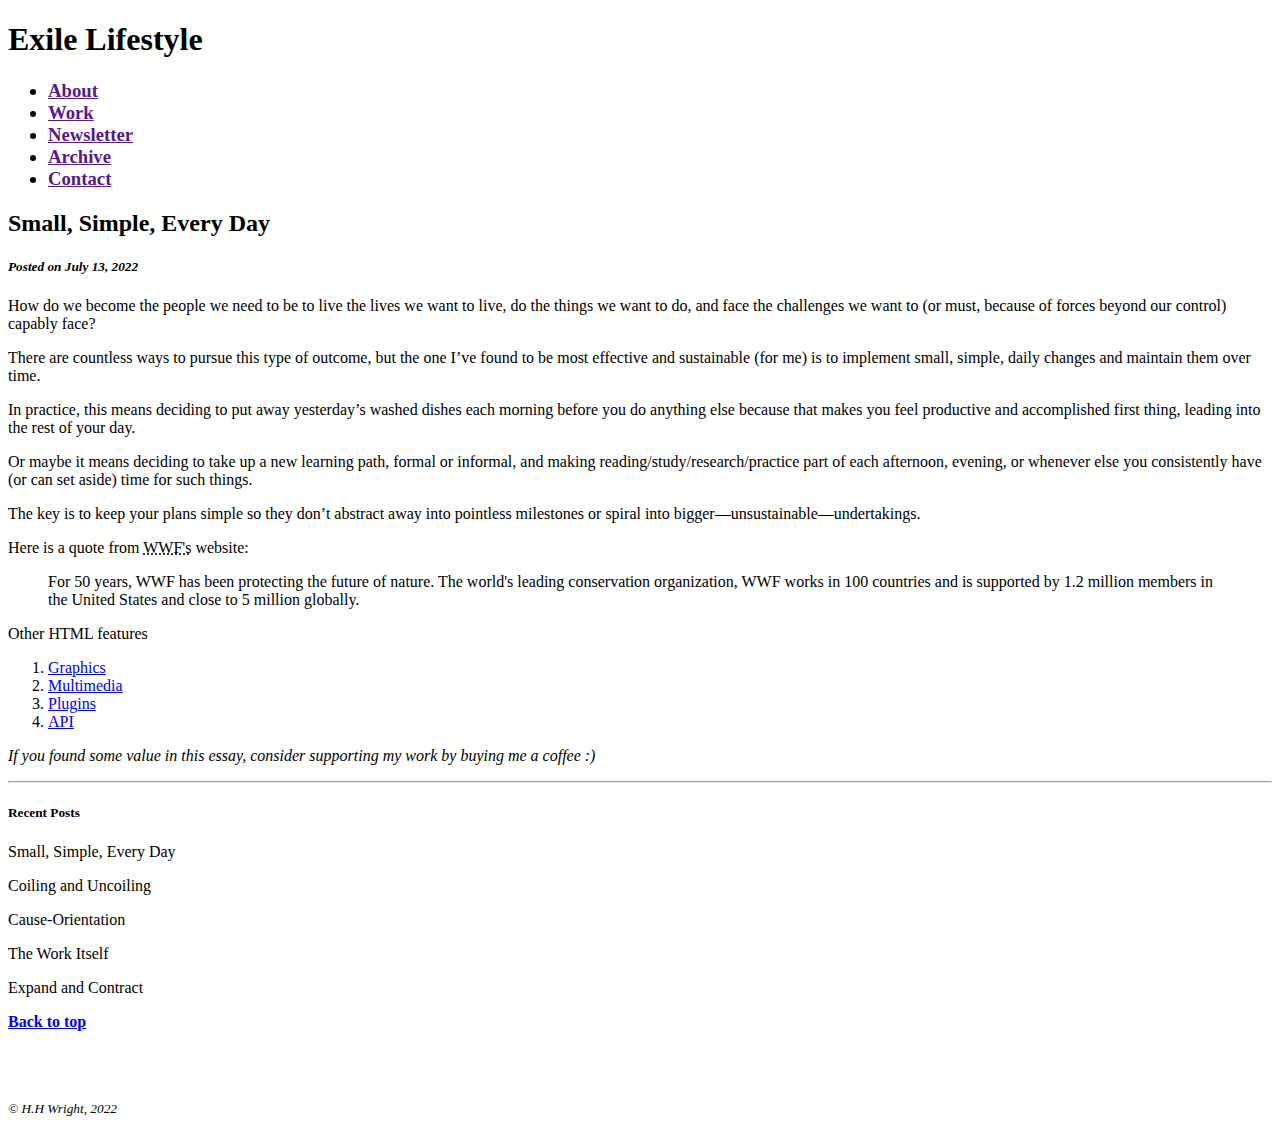
<file: index.html>
<!DOCTYPE html>
<html lang="en">

<head>
    <meta charset="UTF-8">
    <meta http-equiv="X-UA-Compatible" content="IE=edge">
    <meta name="viewport" content="width=device-width, initial-scale=1.0">
    <title>HTML and HTML5</title>
</head>

<body>
    <h1>Exile Lifestyle</h1>
    <h3>
        <ul>
            <li><a href="">About</a></li> 
            <li><a href="">Work</a></li>
            <li><a href="">Newsletter</a></li>
            <li><a href="">Archive</a></li>
            <li><a href="">Contact</a></li>
        </ul>
    </h3>

    <h2 id="title"><b>Small, Simple, Every Day</b></h2>
    <h5><i>Posted on <strong>July 13, 2022</strong></i></h5>

    <p>
        How do we become the people we need to be to live the lives we want to live, do the things we want to do, and
        face the challenges we want to (or must, because of forces beyond our control) capably face?
    </p>
    <p>
        There are countless ways to pursue this type of outcome, but the one I’ve found to be most effective and
        sustainable (for me) is to implement small, simple, daily changes and maintain them over time.
    </p>
    <p>
        In practice, this means deciding to put away yesterday’s washed dishes each morning before you do anything else
        because that makes you feel productive and accomplished first thing, leading into the rest of your day.
    </p>
    <p>
        Or maybe it means deciding to take up a new learning path, formal or informal, and making
        reading/study/research/practice part of each afternoon, evening, or whenever else you consistently have (or can
        set aside) time for such things.
    </p>
    <p>
        The key is to keep your plans simple so they don’t abstract away into pointless milestones or spiral into
        bigger—unsustainable—undertakings.
    </p>
    <p>Here is a quote from <abbr title="World Wild Life">WWF's</abbr> website:</p>
    <blockquote cite="http://www.worldwildlife.org/who/index.html">
        For 50 years, WWF has been protecting the future of nature.
        The world's leading conservation organization,
        WWF works in 100 countries and is supported by
        1.2 million members in the United States and
        close to 5 million globally.
    </blockquote>
    <p>Other HTML features</p>
    <ol>
        <li><a href="graphics.html">Graphics</a></li>
        <li><a href="multimedia.html">Multimedia</a></li>
        <li><a href="plugins.html">Plugins</a></li>
        <li><a href="api.html">API</a></li>
    </ol>
    <p>
        <i>
            If you found some value in this essay, consider supporting my work by buying me a coffee :)
        </i>
    </p>
    <hr>
    <footer>
        <h5>Recent Posts</h5>
        <p>Small, Simple, Every Day</p>
        <p>Coiling and Uncoiling</p>
        <p>Cause-Orientation</p>
        <p>The Work Itself</p>
        <p>Expand and Contract</p>
        <p><b><a href="#title">Back to top</a></b></p>
        <br> <br>
        <p><i><small>© H.H Wright, 2022</small></i></p>
    </footer>
</body>

</html>
</file>
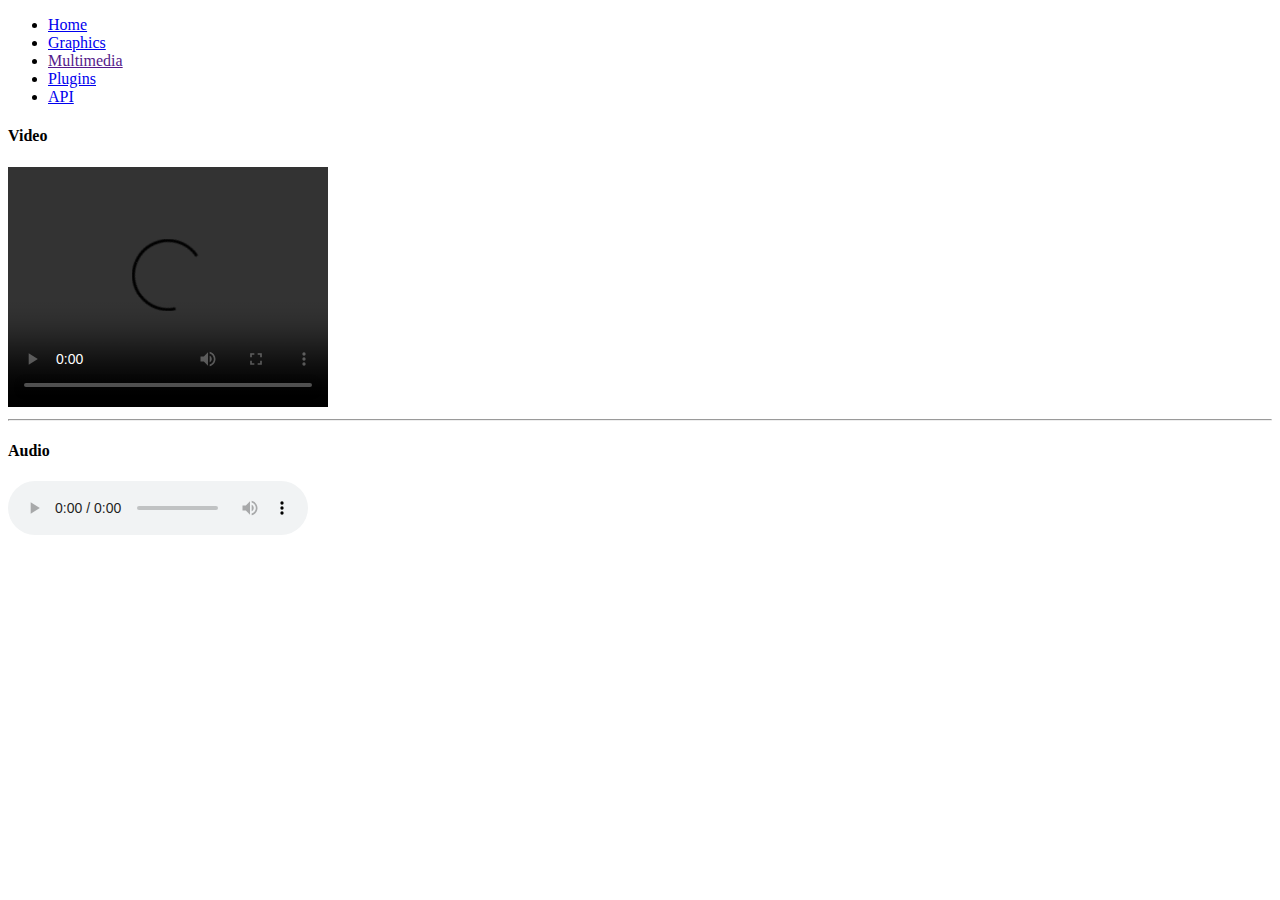
<file: multimedia.html>
<!DOCTYPE html>
<html lang="en">
<head>
    <meta charset="UTF-8">
    <meta http-equiv="X-UA-Compatible" content="IE=edge">
    <meta name="viewport" content="width=device-width, initial-scale=1.0">
    <title>Multimedia</title>
</head>
<body>
    <ul>
        <li><a href="index.html">Home</a></li>
        <li><a href="graphics.html">Graphics</a></li>
        <li><a href="">Multimedia</a></li>
        <li><a href="plugins.html">Plugins</a></li>
        <li><a href="api.html">API</a></li> 
    </ul>
    <h4>Video</h4>
    <video width="320" height="240" controls>
        <source src="https://www.w3schools.com/html/movie.mp4" type="video/mp4">
        <source src="https://www.w3schools.com/html/movie.ogg" type="video/ogg">
      Your browser does not support the video tag.
      </video>
      <hr>
      <h4>Audio</h4>
      <audio controls>
        <source src="https://www.w3schools.com/html/horse.ogg" type="audio/ogg">
        <source src="https://www.w3schools.com/html/horse.mp3" type="audio/mpeg">
      Your browser does not support the audio element.
      </audio>
</body>
</html>
</file>
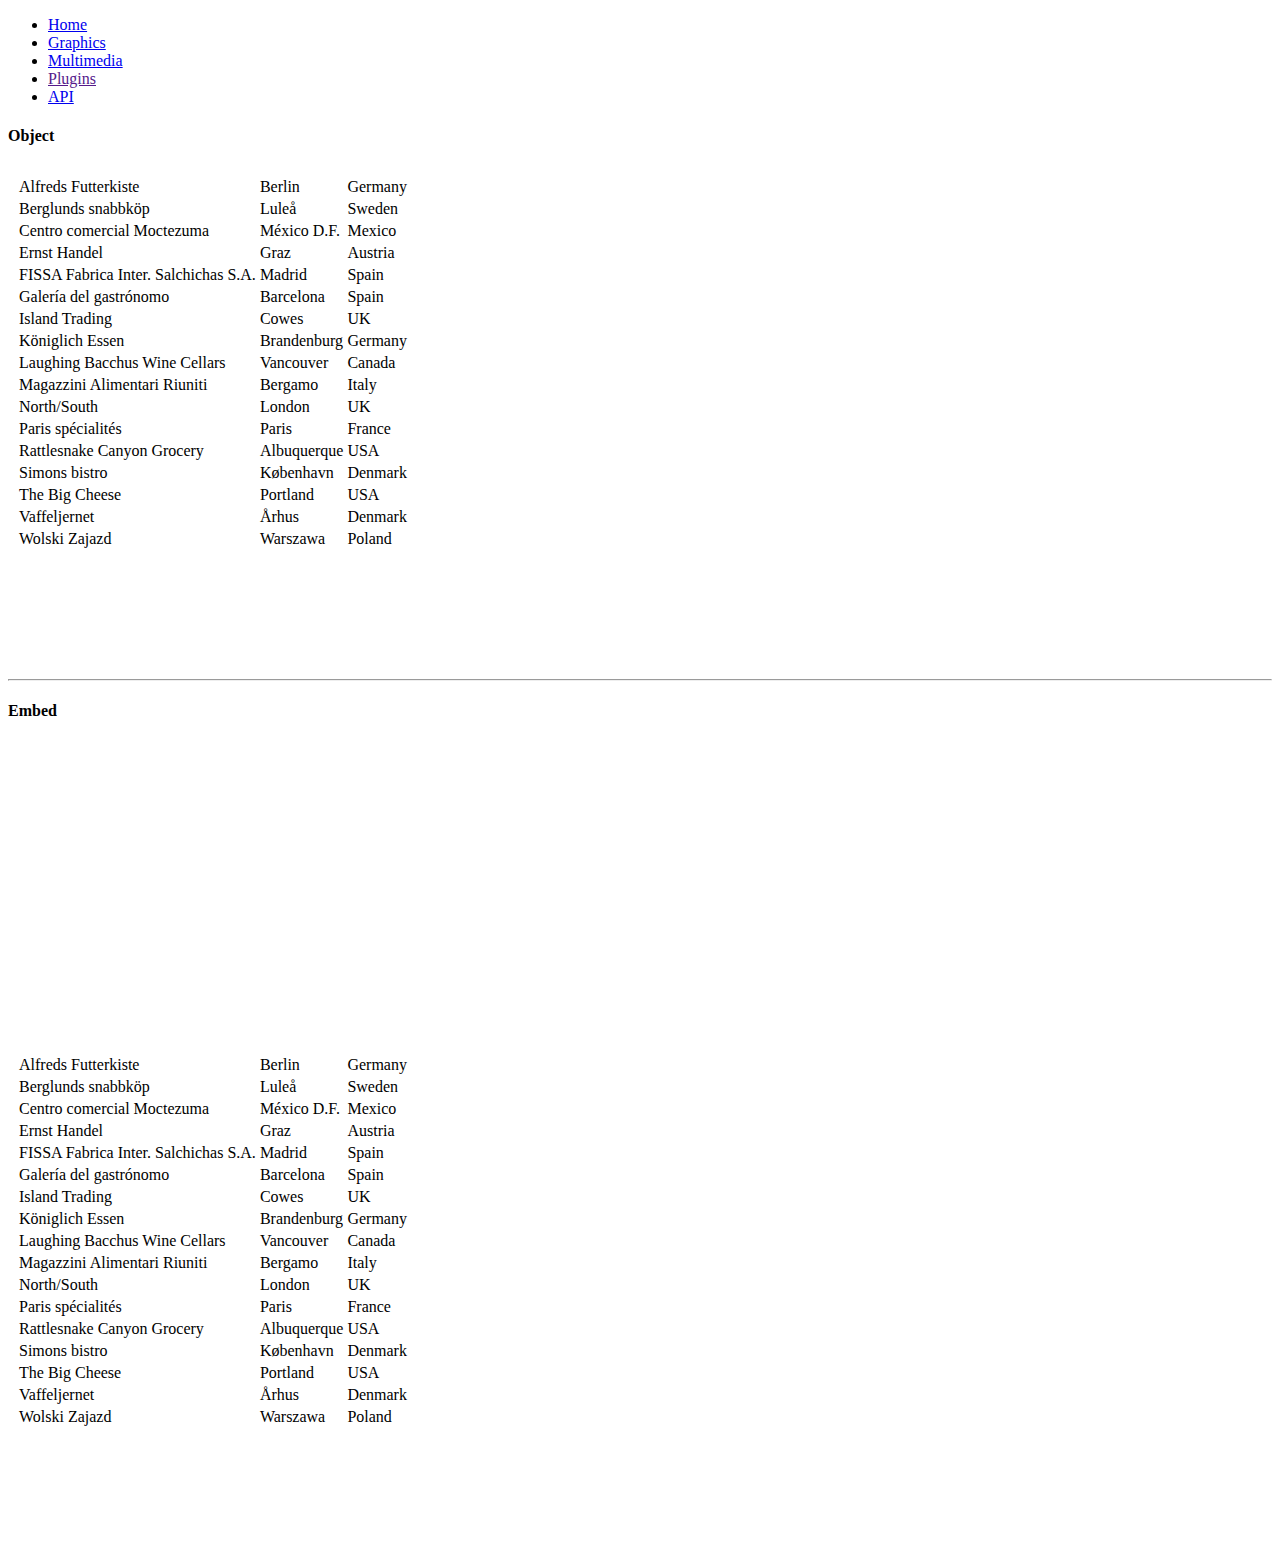
<file: plugins.html>
<!DOCTYPE html>
<html lang="en">
<head>
    <meta charset="UTF-8">
    <meta http-equiv="X-UA-Compatible" content="IE=edge">
    <meta name="viewport" content="width=device-width, initial-scale=1.0">
    <title>Plugins</title>
</head>
<body>
    <ul>
        <li><a href="index.html">Home</a></li>
        <li><a href="graphics.html">Graphics</a></li>
        <li><a href="multimedia.html">Multimedia</a></li>
        <li><a href="">Plugins</a></li> 
        <li><a href="api.html">API</a></li>
    </ul>
    <h4>Object</h4>
    <object data="https://www.w3schools.com/html/audi.jpeg" width="400px" height="300px"></object>
    <object width="100%" height="500px" data="snippet.html"></object>
    <hr>
    <h4>Embed</h4>
    <embed src="https://audimediacenter-a.akamaihd.net/system/production/media/90567/images/72391bd2d21a80a761f0df1bd5bff197d5804daa/A201895_x500.jpg?1583155437" width="400px" height="300px">
    <embed width="100%" height="500px" src="snippet.html">
</body>
</html>
</file>
